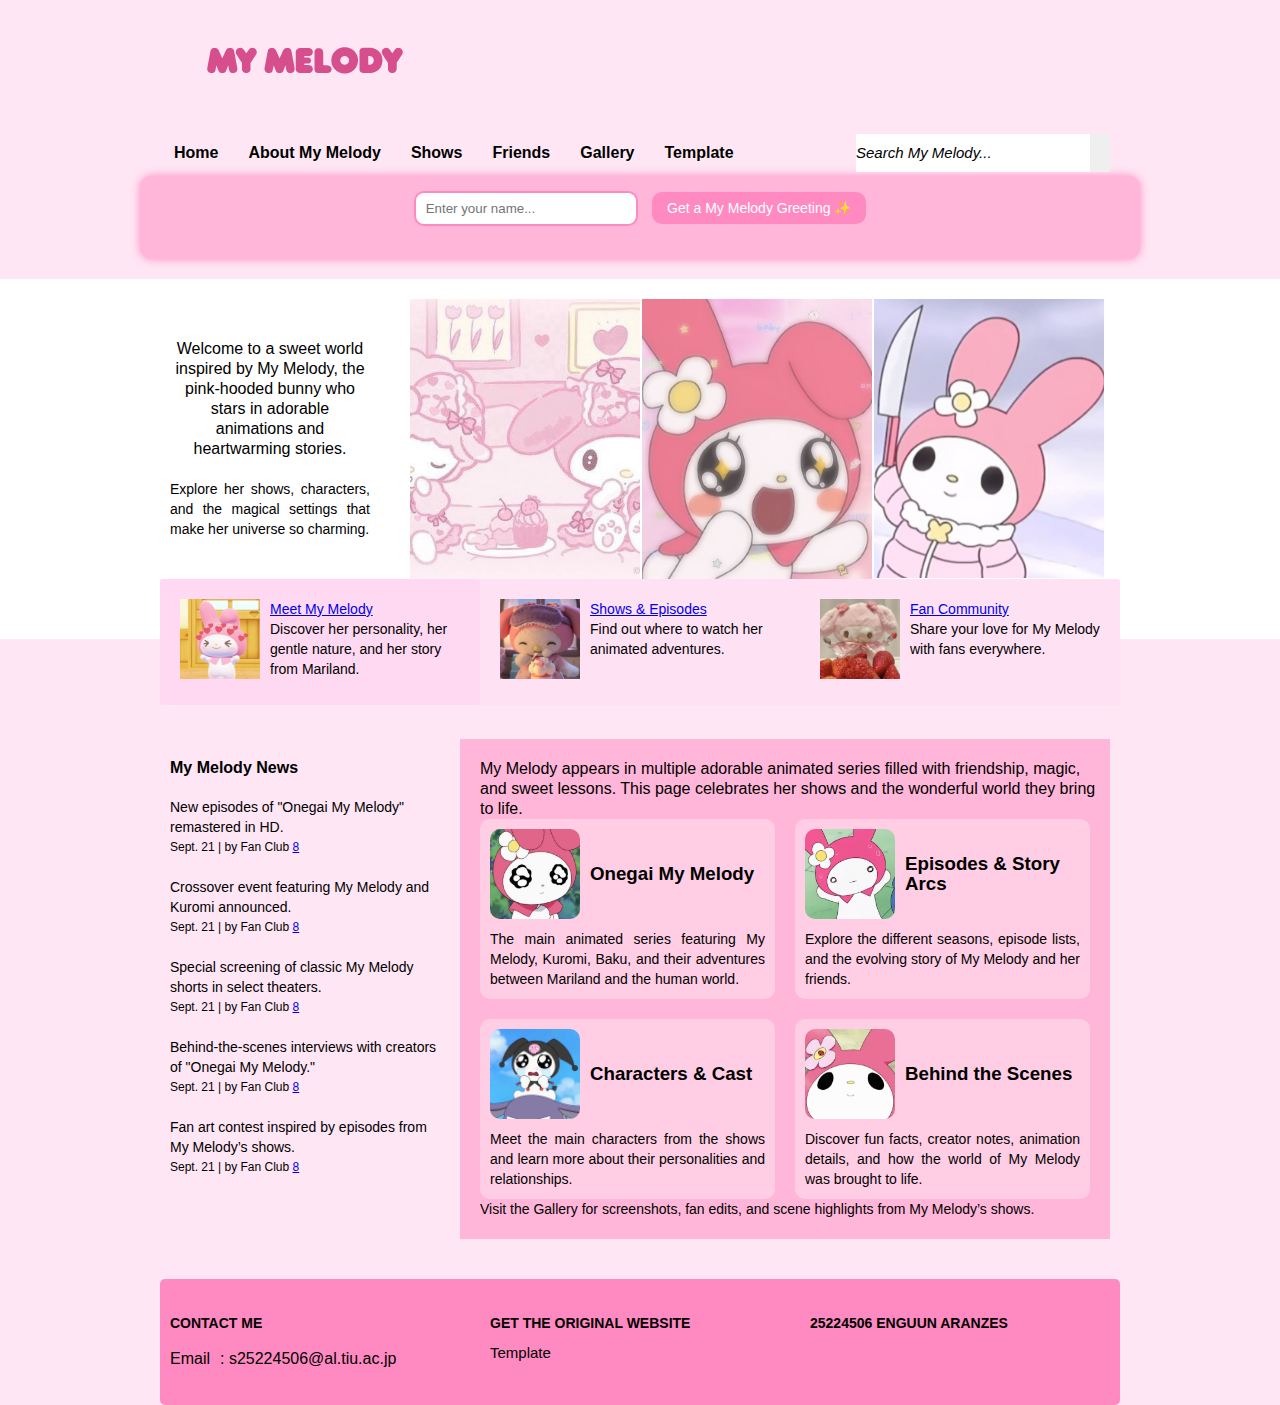
<file: index.html>
<!DOCTYPE html>
<html>
<head>
	<meta http-equiv="Content-Type" content="Content-Type" content="text/html; charset=utf-8" />
	<title>My Melody</title>
	<link rel="stylesheet" href="css/style.css" type="text/css" charset="utf-8" />	
</head>

<script>
    window.onload = function() {
        alert("🌸 Welcome to My Melody’s world! 🌸");
    };
</script>

<script>
	function melodyGreet() {
		let name = document.getElementById("usernameInput").value.trim();
		let messageBox = document.getElementById("greetingMessage");
	
		if (name === "") {
			messageBox.innerHTML = "🌸 Please enter your name, sweetie! 🌸";
			return;
		}
	
		const greetings = [
			`🌸 Hi ${name}! My Melody hopes you have the sweetest day ever! 🐰💖`,
			`✨ Welcome, ${name}! My Melody is happy you're here! ✨`,
			`💗 ${name}, you're as cute as a strawberry cake! 🍰`,
			`🐰 My Melody sends you a big pink hug, ${name}! 💞`,
			`🌷 ${name}, let's make today magical together! 🌷`
		];
	
		let greeting = greetings[Math.floor(Math.random() * greetings.length)];
	
		messageBox.innerHTML = greeting;
	}
	</script>
	

<body>
	<div id="header">
		<a href="index.html" id="logo"><img src="images/logo.png" alt="My Melody Logo" /></a>
		<div id="navigation">
			<ul>
				<li class="first"><a href="index.html">Home</a></li>
				<li><a href="about.html">About My Melody</a></li>
				<li><a href="services.html">Shows</a></li>
				<li><a href="solutions.html">Friends</a></li>
				<li><a href="blog.html">Gallery</a></li>
				<li><a href="https://freewebsitetemplates.com/preview/businesssolutions/index.html" target="_blank">Template</a></li>
			</ul>
		</div>
		
		<div id="search">
			<form action="" method="">
				<input type="text" value="Search My Melody..." class="txtfield" 
				onblur="if(this.value==''){this.value=this.defaultValue;}" 
				onfocus="if(this.value==this.defaultValue){this.value='';}" />
				<input type="submit" value="" class="button" />
			</form>
		</div>
	</div> <!-- /#header -->

	<div id="greetingBox">
		<input type="text" id="usernameInput" placeholder="Enter your name..." />
		<button onclick="melodyGreet()">Get a My Melody Greeting ✨</button>
		<p id="greetingMessage"></p>
	</div>
	

	<div id="adbox">
		<div class="body">
			<div class="images">
				<img src="images/cupcake.jpg" alt="My Melody fans" class="preview" />
				<img src="images/wow.jpg" alt="My Melody moments" height="144" width="230px" />
				<img src="images/knife.jpg" alt="My Melody shows" height="135" width="230px" class="last" />
			</div>

			<div class="details">
				<p>
					<span>
						Welcome to a sweet world inspired by My Melody, the pink-hooded bunny who stars in adorable animations and heartwarming stories.
					</span>
					Explore her shows, characters, and the magical settings that make her universe so charming.
				</p>
			</div>
		</div>

		<div class="footer">
			<ul>
				<li class="selected">
					<a href="index.html"><img src="images/myMelody.jpg" alt="My Melody moments" /></a>
					<p>
						<a href="index.html">Meet My Melody</a><br/>
						Discover her personality, her gentle nature, and her story from Mariland.
					</p>
				</li>

				<li>
					<a href="index.html"><img src="images/show.jpg" alt="My Melody shows" /></a>
					<p>
						<a href="index.html">Shows & Episodes</a><br/>
						Find out where to watch her animated adventures.
					</p>
				</li>

				<li>
					<a href="index.html"><img src="images/fan.jpg" alt="My Melody fans" /></a>
					<p>
						<a href="index.html">Fan Community</a><br/>
						Share your love for My Melody with fans everywhere.
					</p>
				</li>
			</ul>
			<span class="bottom-shadow"></span>
		</div>
	</div> <!-- /#adbox -->

	<div id="contents">
		<div class="body">
			
			<div id="sidebar">
				<h3>My Melody News</h3>
				<ul>
					<li>
						New episodes of "Onegai My Melody" remastered in HD.
						<span>Sept. 21 | by Fan Club <a href="blog.html">8</a></span>
					</li>
					<li>
						Crossover event featuring My Melody and Kuromi announced.
						<span>Sept. 21 | by Fan Club <a href="blog.html">8</a></span>
					</li>
					<li>
						Special screening of classic My Melody shorts in select theaters.
						<span>Sept. 21 | by Fan Club <a href="blog.html">8</a></span>
					</li>
					<li>
						Behind-the-scenes interviews with creators of "Onegai My Melody."
						<span>Sept. 21 | by Fan Club <a href="blog.html">8</a></span>
					</li>
					<li>
						Fan art contest inspired by episodes from My Melody’s shows.
						<span>Sept. 21 | by Fan Club <a href="blog.html">8</a></span>
					</li>
				</ul>
			</div>

			<div id="main">
				<span>My Melody appears in multiple adorable animated series filled with friendship, magic, and sweet lessons. This page celebrates her shows and the wonderful world they bring to life.</span>
				
				<ul>
					<li>
						<a href=""><img src="images/show2.jpg" alt="My Melody shows" /><h3>Onegai My Melody</h3></a>
						<p>The main animated series featuring My Melody, Kuromi, Baku, and their adventures between Mariland and the human world.</p>
					</li>

					<li>
						<a href=""><img src="images/arc.jpg" alt="Episodes" /><h3>Episodes & Story Arcs</h3></a>
						<p>Explore the different seasons, episode lists, and the evolving story of My Melody and her friends.</p>
					</li>

					<li>
						<a href=""><img src="images/cast.jpg" alt="Cast" /><h3>Characters & Cast</h3></a>
						<p>Meet the main characters from the shows and learn more about their personalities and relationships.</p>
					</li>

					<li>
						<a href=""><img src="images/bts.jpg" alt="Behind the scenes" /><h3>Behind the Scenes</h3></a>
						<p>Discover fun facts, creator notes, animation details, and how the world of My Melody was brought to life.</p>
					</li>
				</ul>
				
				<p>Visit the <a href="blog.html">Gallery</a> for screenshots, fan edits, and scene highlights from My Melody’s shows.</p>
			</div>
		</div>
	</div> <!-- /#contents -->

	<div id="footer">
		<ul class="contacts">
			<h3>Contact Me</h3>
			<li><span>Email</span><p>: s25224506@al.tiu.ac.jp </p></li>
		</ul>

		<ul id="connect">
			<h3>Get the original website</h3>
			<li><a href="https://freewebsitetemplates.com/preview/businesssolutions/index.html" target="_blank">Template</a></li>
		</ul>

		<ul id="studentID">
			<h3>25224506 Enguun Aranzes</h3>
		</ul>

	</div>
</body>
</html>
</file>
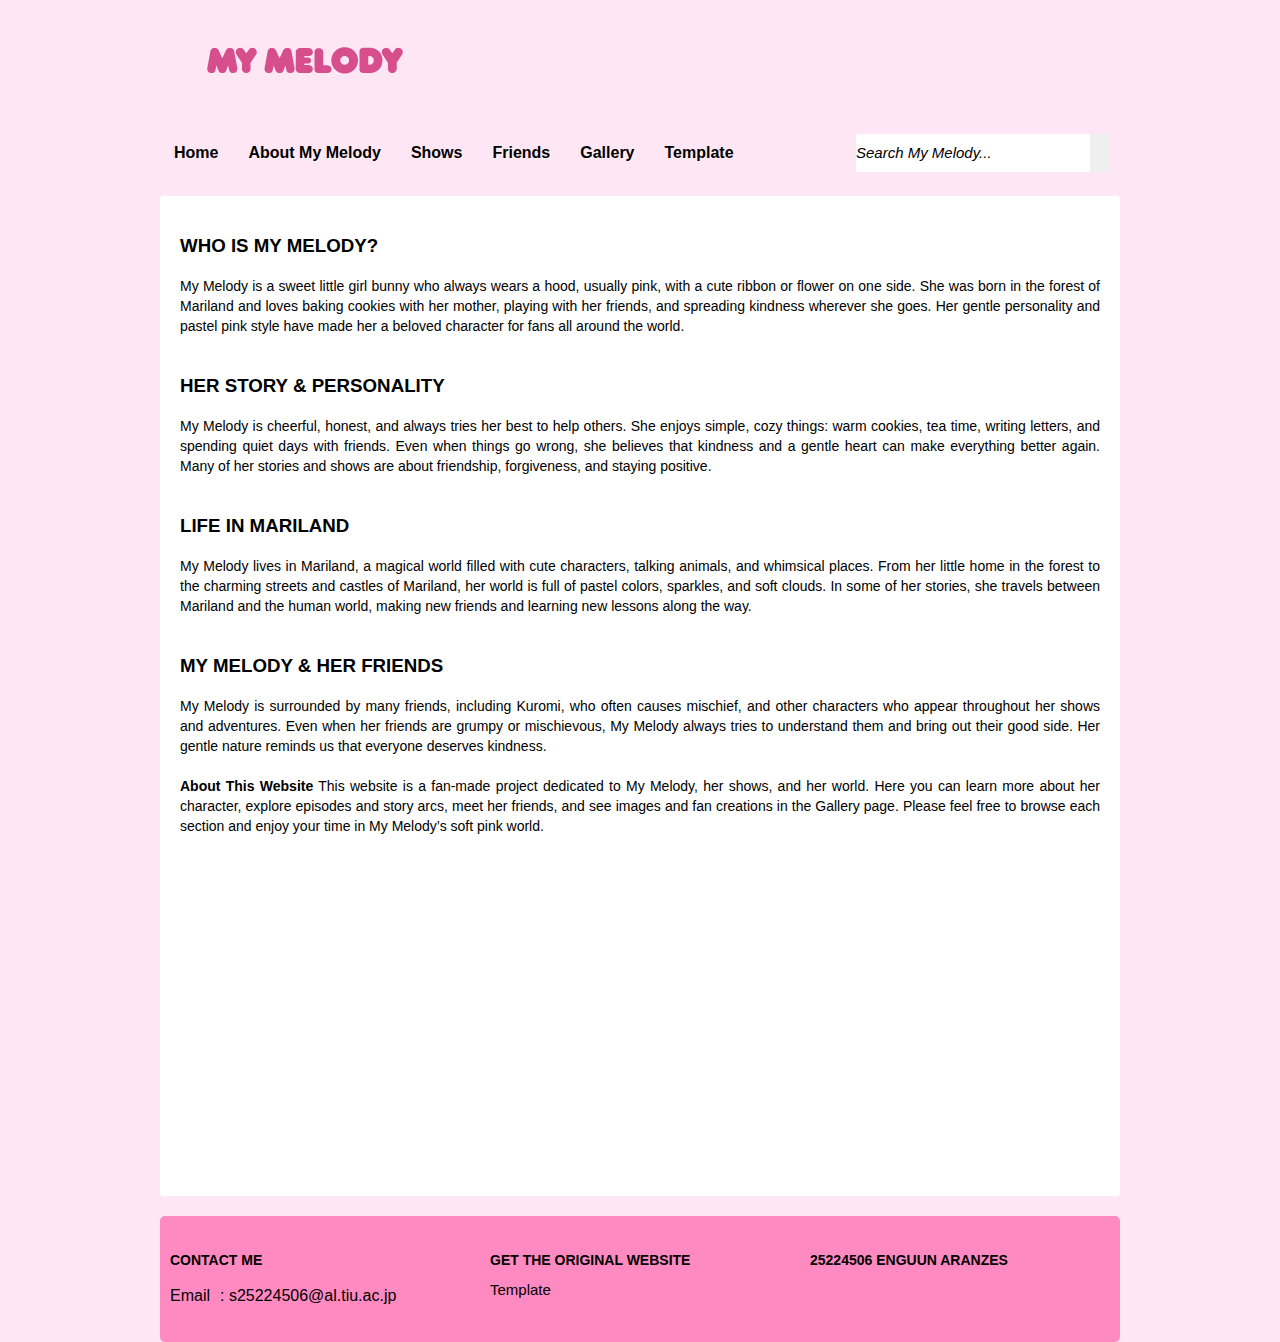
<file: about.html>
<!DOCTYPE html>
<html>
<head>
	<meta http-equiv="Content-Type" content="text/html; charset=utf-8" />
	<title>About My Melody</title>
	<link rel="stylesheet" href="css/style.css" type="text/css" charset="utf-8" />	

</head>

<body>
	<div id="header">
		<a href="index.html" id="logo"><img src="images/logo.png" alt="My Melody Logo" /></a>
		<div id="navigation">
			<ul>
				<li class="first"><a href="index.html">Home</a></li>
				<li><a href="about.html">About My Melody</a></li>
				<li><a href="services.html">Shows</a></li>
				<li><a href="solutions.html">Friends</a></li>
				<li><a href="blog.html">Gallery</a></li>
				<li><a href="https://freewebsitetemplates.com/preview/businesssolutions/index.html" target="_blank">Template</a></li>
			</ul>
		</div>
		
		<div id="search">
			<form action="" method="">
				<input type="text" value="Search My Melody..." class="txtfield"
					onblur="if(this.value==''){this.value=this.defaultValue;}"
					onfocus="if(this.value==this.defaultValue){this.value='';}" />
				<input type="submit" value="" class="button" />
			</form>
		</div>
	</div> <!-- /#header -->

	<div id="contents">
		<div class="background">
			<h3>Who is My Melody?</h3>
			<p>
				My Melody is a sweet little girl bunny who always wears a hood, usually pink, with a cute ribbon or flower on one side.
				She was born in the forest of Mariland and loves baking cookies with her mother, playing with her friends, and spreading kindness wherever she goes.
				Her gentle personality and pastel pink style have made her a beloved character for fans all around the world.
			</p>

			<h3>Her Story &amp; Personality</h3>
			<p>
				My Melody is cheerful, honest, and always tries her best to help others. She enjoys simple, cozy things: warm cookies,
				tea time, writing letters, and spending quiet days with friends. Even when things go wrong, she believes that kindness
				and a gentle heart can make everything better again. Many of her stories and shows are about friendship, forgiveness,
				and staying positive.
			</p>

			<h3>Life in Mariland</h3>
			<p>
				My Melody lives in Mariland, a magical world filled with cute characters, talking animals, and whimsical places.
				From her little home in the forest to the charming streets and castles of Mariland, her world is full of pastel colors,
				sparkles, and soft clouds. In some of her stories, she travels between Mariland and the human world, making new friends
				and learning new lessons along the way.
			</p>

			<h3>My Melody &amp; Her Friends</h3>
			<p>
				My Melody is surrounded by many friends, including Kuromi, who often causes mischief, and other characters who appear
				throughout her shows and adventures. Even when her friends are grumpy or mischievous, My Melody always tries to understand
				them and bring out their good side. Her gentle nature reminds us that everyone deserves kindness.
			</p>

			<p>
				<b>About This Website</b>
				This website is a fan-made project dedicated to My Melody, her shows, and her world. Here you can learn more about her
				character, explore episodes and story arcs, meet her friends, and see images and fan creations in the Gallery page.
				Please feel free to browse each section and enjoy your time in My Melody’s soft pink world.
			</p>
		</div>
	</div> <!-- /#contents -->

	<div id="footer">
		<ul class="contacts">
			<h3>Contact Me</h3>
			<li><span>Email</span><p>: s25224506@al.tiu.ac.jp</p></li>
		</ul>

		<ul id="connect">
			<h3>Get the original website</h3>
			<li><a href="https://freewebsitetemplates.com/preview/businesssolutions/index.html" target="_blank">Template</a></li>
		</ul>

		<ul id="studentID">
			<h3>25224506 Enguun Aranzes</h3>
		</ul>
	</div> <!-- /#footer -->
</body>
</html>
</file>
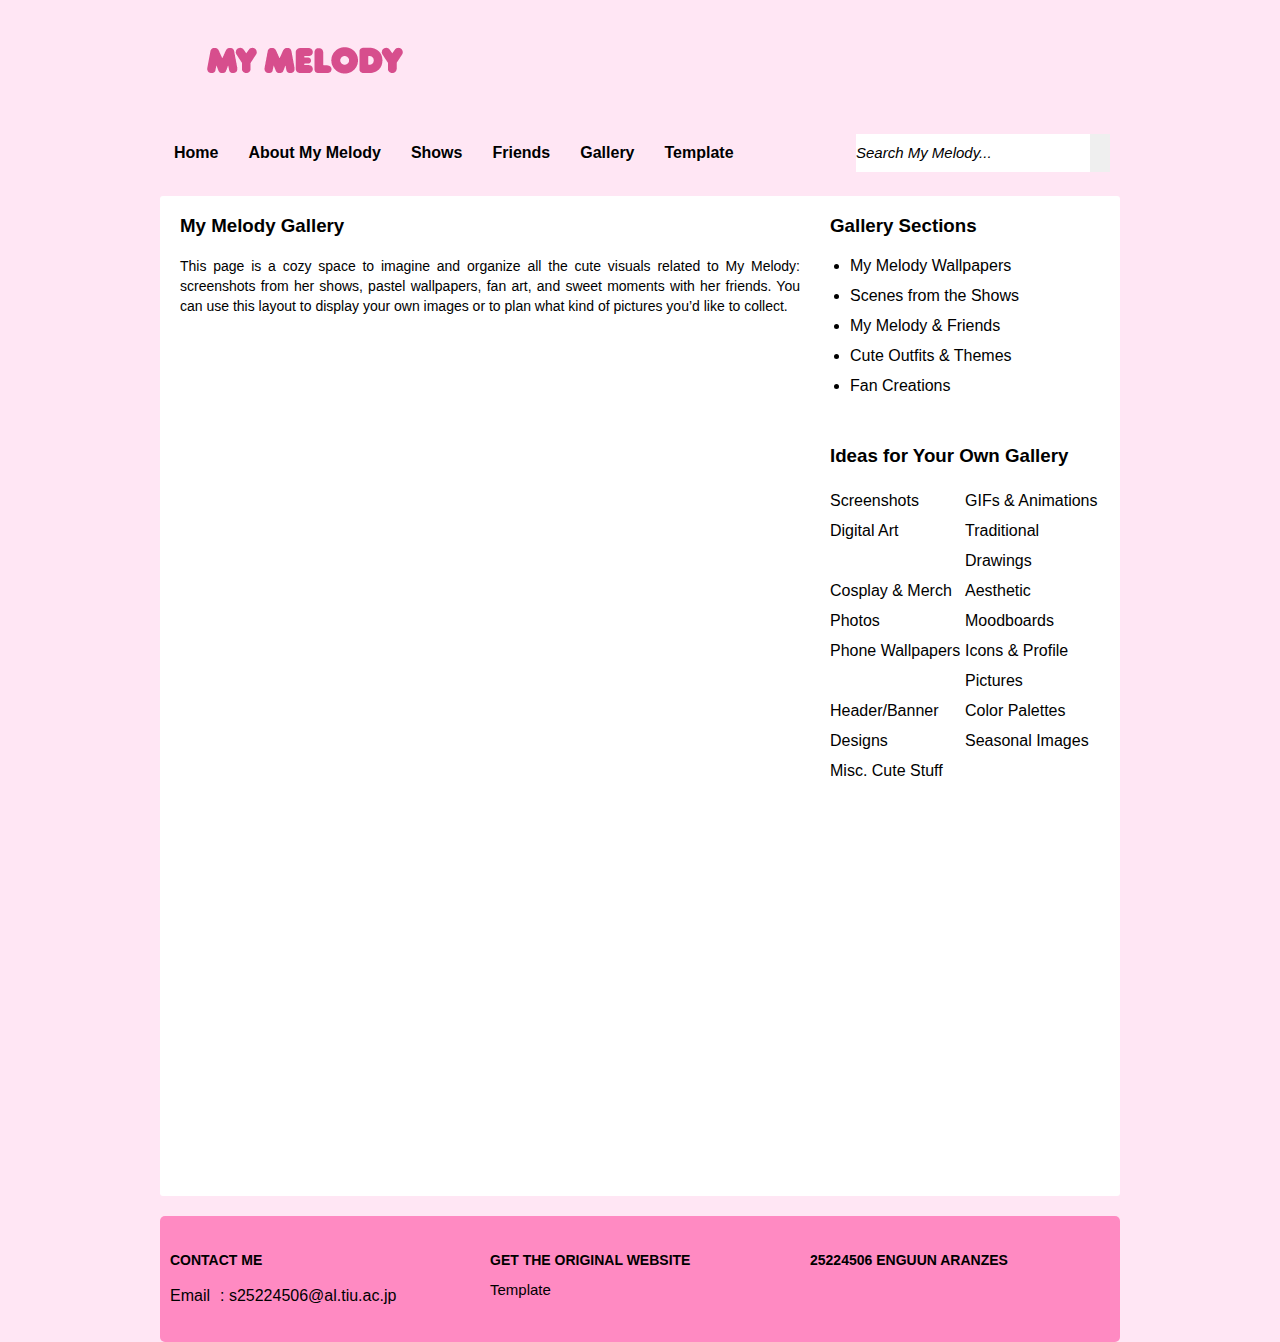
<file: blog.html>
<!DOCTYPE html>
<html>
<head>
	<meta http-equiv="Content-Type" content="text/html; charset=utf-8" />
	<title>My Melody - Gallery</title>
	<link rel="stylesheet" href="css/style.css" type="text/css" charset="utf-8" />	
</head>

<body>
	<div id="header">
		<a href="index.html" id="logo"><img src="images/logo.png" alt="My Melody Logo" /></a>
		<div id="navigation">
			<ul>
				<li class="first"><a href="index.html">Home</a></li>
				<li><a href="about.html">About My Melody</a></li>
				<li><a href="services.html">Shows</a></li>
				<li><a href="solutions.html">Friends</a></li>
				<li><a href="blog.html">Gallery</a></li>
				<li><a href="https://freewebsitetemplates.com/preview/businesssolutions/index.html" target="_blank">Template</a></li>
			</ul>
		</div>
		
		<div id="search">
			<form action="" method="">
				<input type="text" value="Search My Melody..." class="txtfield"
					onblur="if(this.value==''){this.value=this.defaultValue;}"
					onfocus="if(this.value==this.defaultValue){this.value='';}" />
				<input type="submit" value="" class="button" />
			</form>
		</div>
	</div> <!-- /#header -->

	<div id="contents">
		<div class="background">
			<div id="blogs">
				<div class="sidebar">
					<div class="posts">
						<h3>Gallery Sections</h3>
						<ul>
							<li><a href="blog.html">My Melody Wallpapers</a></li>
							<li><a href="blog.html">Scenes from the Shows</a></li>
							<li><a href="blog.html">My Melody &amp; Friends</a></li>
							<li><a href="blog.html">Cute Outfits &amp; Themes</a></li>
							<li><a href="blog.html">Fan Creations</a></li>
						</ul>
					</div>
					<div class="archives">
						<h3>Ideas for Your Own Gallery</h3>
						<ul>
							<li><a href="blog.html">Screenshots</a></li>
							<li><a href="blog.html">GIFs &amp; Animations</a></li>
							<li><a href="blog.html">Digital Art</a></li>
							<li><a href="blog.html">Traditional Drawings</a></li>
							<li><a href="blog.html">Cosplay &amp; Merch Photos</a></li>
							<li><a href="blog.html">Aesthetic Moodboards</a></li>
							<li><a href="blog.html">Phone Wallpapers</a></li>
							<li><a href="blog.html">Icons &amp; Profile Pictures</a></li>
							<li><a href="blog.html">Header/Banner Designs</a></li>
							<li><a href="blog.html">Color Palettes</a></li>
							<li><a href="blog.html">Seasonal Images</a></li>
							<li><a href="blog.html">Misc. Cute Stuff</a></li>
						</ul>
					</div>
				</div>

				<div class="section">
					<h3>My Melody Gallery</h3>
					<p>
						This page is a cozy space to imagine and organize all the cute visuals related to My Melody:
						screenshots from her shows, pastel wallpapers, fan art, and sweet moments with her friends.
						You can use this layout to display your own images or to plan what kind of pictures you’d like to collect.
					</p>
				</div>
			</div>
		</div>
	</div> <!-- /#contents -->

	<div id="footer">
		<ul class="contacts">
			<h3>Contact Me</h3>
			<li><span>Email</span><p>: s25224506@al.tiu.ac.jp</p></li>
		</ul>

		<ul id="connect">
			<h3>Get the original website</h3>
			<li><a href="https://freewebsitetemplates.com/preview/businesssolutions/index.html" target="_blank">Template</a></li>
		</ul>

		<ul id="studentID">
			<h3>25224506 Enguun Aranzes</h3>
		</ul>
	</div> <!-- /#footer -->
</body>
</html>
</file>
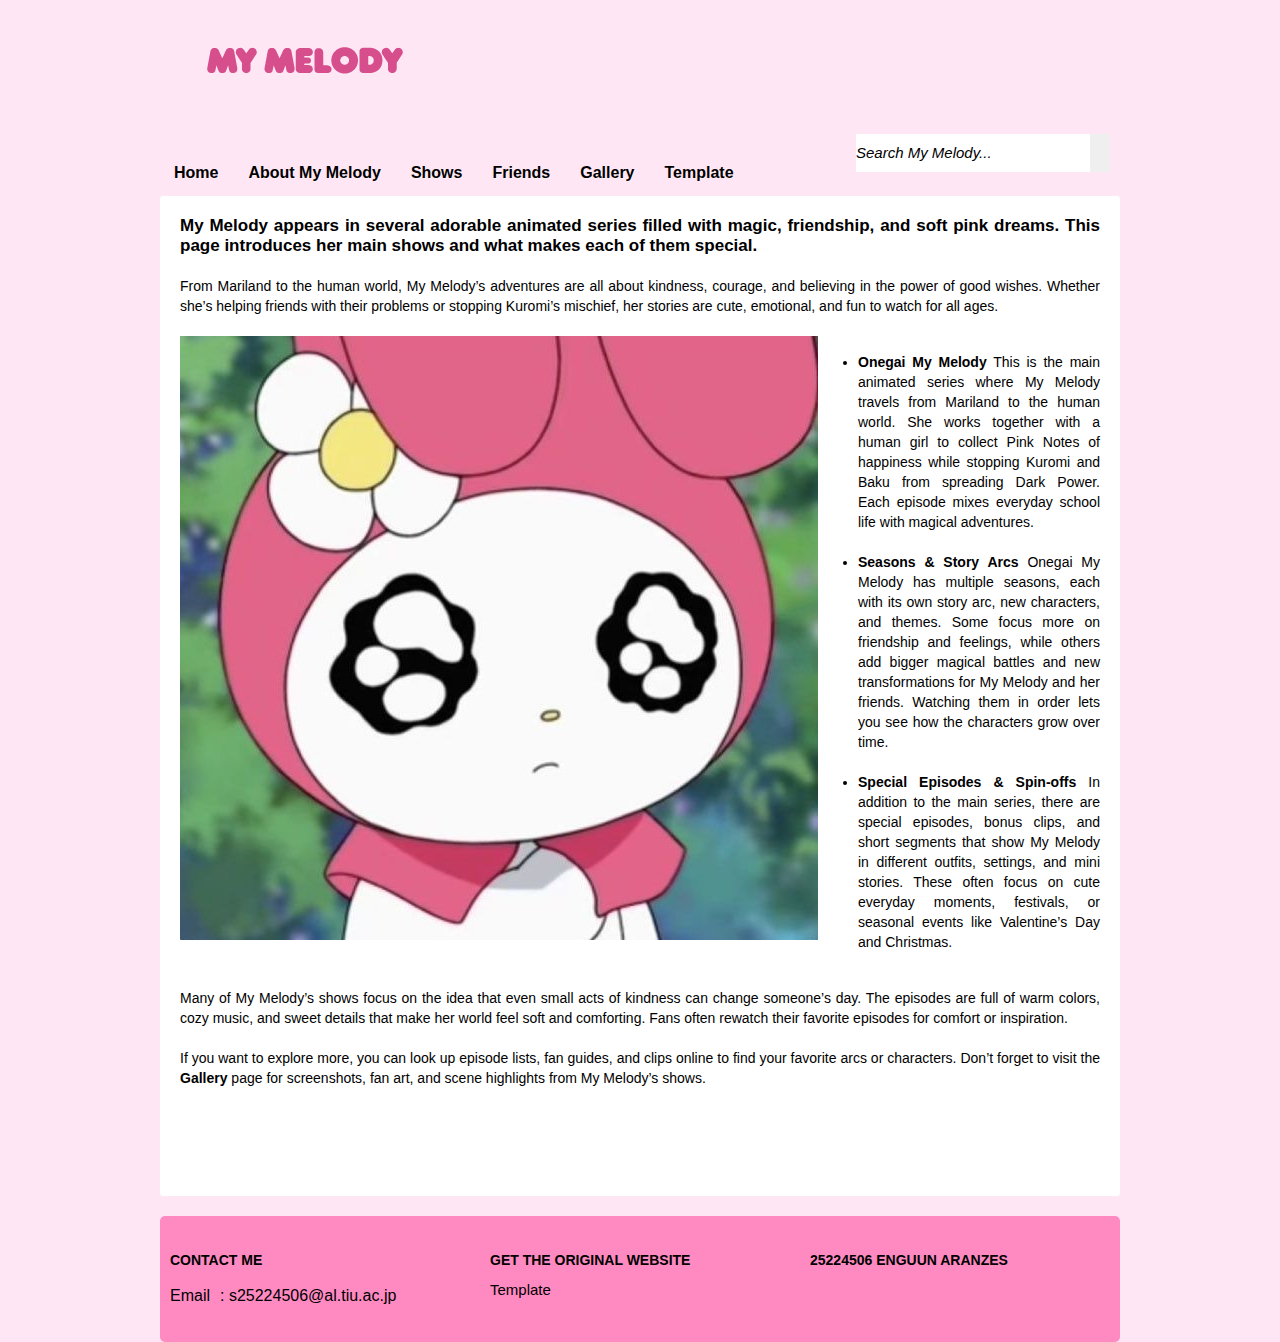
<file: services.html>
<!DOCTYPE html>
<html>
<head>
	<meta http-equiv="Content-Type" content="text/html; charset=utf-8" />
	<title>My Melody - Shows</title>
	<link rel="stylesheet" href="css/style.css" type="text/css" charset="utf-8" />	

</head>

<body>
	<div id="header">
		<a href="index.html" id="logo"><img src="images/logo.png" alt="My Melody Logo" /></a>
		<div id="navigation">
			<div id="navigation">
				<ul>
					<li class="first"><a href="index.html">Home</a></li>
					<li><a href="about.html">About My Melody</a></li>
					<li><a href="services.html">Shows</a></li>
					<li><a href="solutions.html">Friends</a></li>
					<li><a href="blog.html">Gallery</a></li>
					<li><a href="https://freewebsitetemplates.com/preview/businesssolutions/index.html" target="_blank">Template</a></li>
				</ul>
			</div>
			
		</div>
		<div id="search">
			<form action="" method="">
				<input type="text" value="Search My Melody..." class="txtfield"
					onblur="if(this.value==''){this.value=this.defaultValue;}"
					onfocus="if(this.value==this.defaultValue){this.value='';}" />
				<input type="submit" value="" class="button" />
			</form>
		</div>
	</div> <!-- /#header -->

	<div id="contents">
		<div class="background">
			<div id="services">
				<span>
					My Melody appears in several adorable animated series filled with magic, friendship, and soft pink dreams.
					This page introduces her main shows and what makes each of them special.
				</span>

				<p>
					From Mariland to the human world, My Melody’s adventures are all about kindness, courage, and believing in the
					power of good wishes. Whether she’s helping friends with their problems or stopping Kuromi’s mischief, her
					stories are cute, emotional, and fun to watch for all ages.
				</p>

				<img src="images/show2.jpg" alt="My Melody Show Image" />

				<ul>
					<li>
						<b>Onegai My Melody</b>
						This is the main animated series where My Melody travels from Mariland to the human world. She works together
						with a human girl to collect Pink Notes of happiness while stopping Kuromi and Baku from spreading Dark Power.
						Each episode mixes everyday school life with magical adventures.
					</li>

					<li>
						<b>Seasons &amp; Story Arcs</b>
						Onegai My Melody has multiple seasons, each with its own story arc, new characters, and themes. Some focus more
						on friendship and feelings, while others add bigger magical battles and new transformations for My Melody and
						her friends. Watching them in order lets you see how the characters grow over time.
					</li>

					<li>
						<b>Special Episodes &amp; Spin-offs</b>
						In addition to the main series, there are special episodes, bonus clips, and short segments that show My Melody
						in different outfits, settings, and mini stories. These often focus on cute everyday moments, festivals, or
						seasonal events like Valentine’s Day and Christmas.
					</li>
				</ul>

				<p>
					Many of My Melody’s shows focus on the idea that even small acts of kindness can change someone’s day. The episodes
					are full of warm colors, cozy music, and sweet details that make her world feel soft and comforting. Fans often
					rewatch their favorite episodes for comfort or inspiration.
				</p>

				<p>
					If you want to explore more, you can look up episode lists, fan guides, and clips online to find your favorite arcs
					or characters. Don’t forget to visit the <a href="blog.html">Gallery</a> page for screenshots, fan art, and scene
					highlights from My Melody’s shows.
				</p>
			</div>
		</div>
	</div> <!-- /#contents -->

	<div id="footer">
		<ul class="contacts">
			<h3>Contact Me</h3>
			<li><span>Email</span><p>: s25224506@al.tiu.ac.jp</p></li>
		</ul>

		<ul id="connect">
			<h3>Get the original website</h3>
			<li><a href="https://freewebsitetemplates.com/preview/businesssolutions/index.html" target="_blank">Template</a></li>
		</ul>

		<ul id="studentID">
			<h3>25224506 Enguun Aranzes</h3>
		</ul>
	</div> <!-- /#footer -->
</body>
</html>
</file>
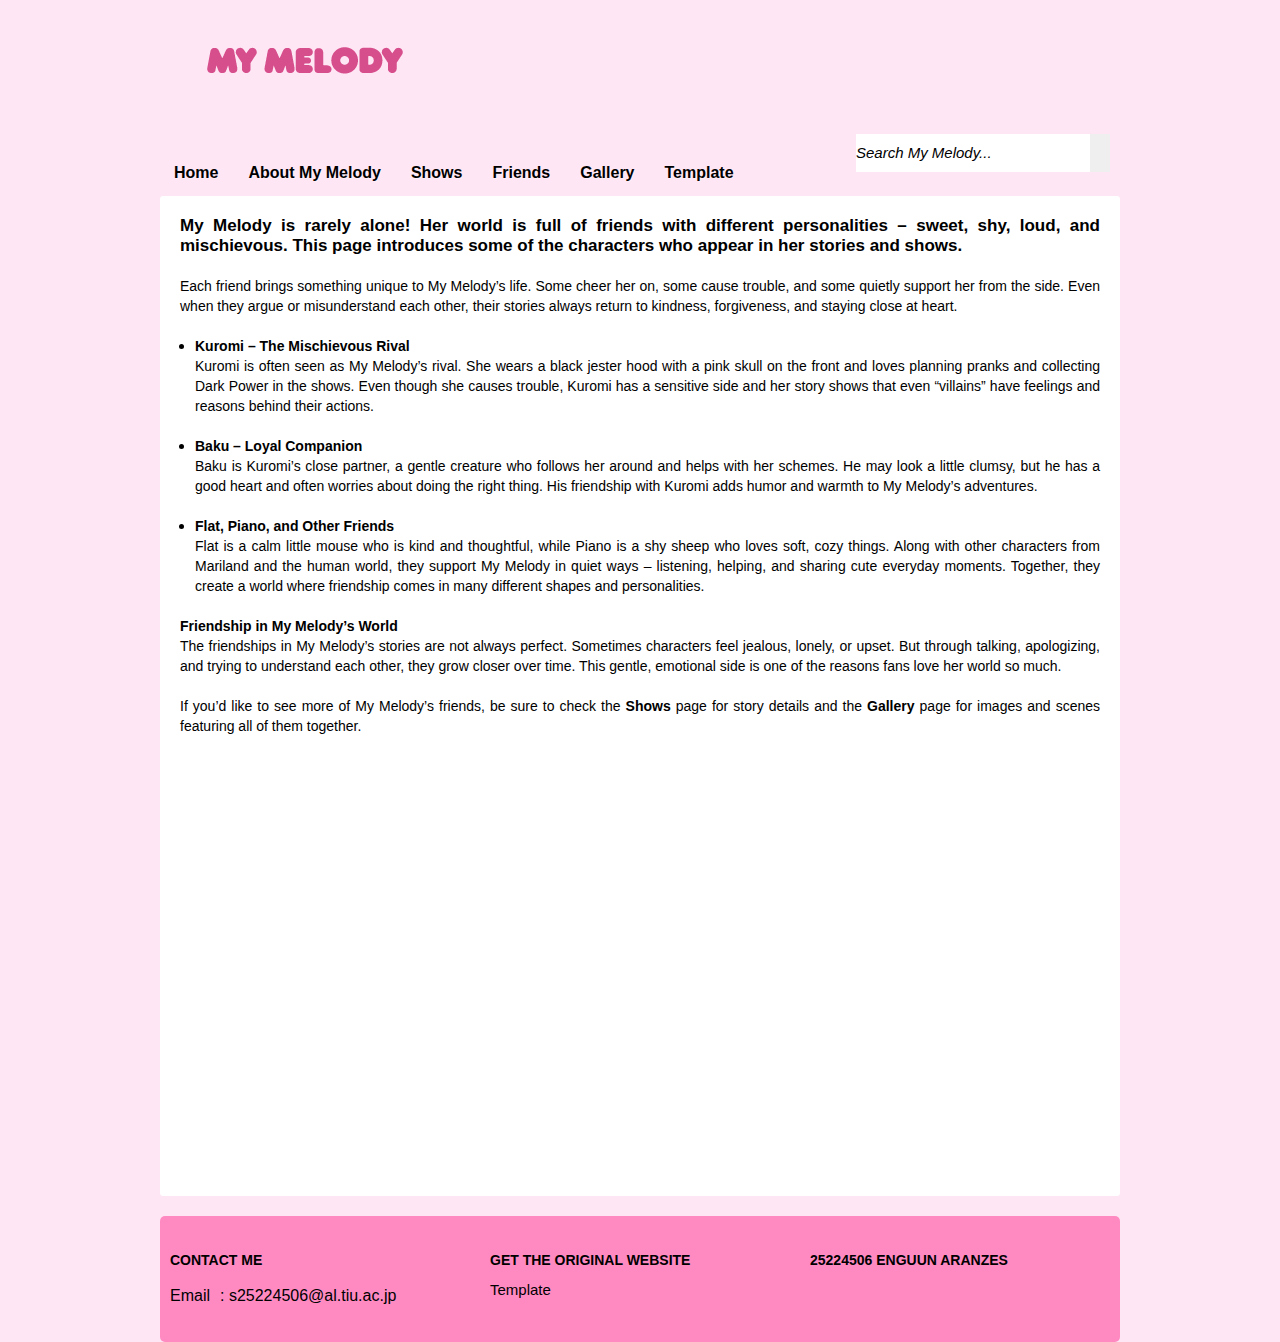
<file: solutions.html>
<!DOCTYPE html>
<html>
<head>
	<meta http-equiv="Content-Type" content="text/html; charset=utf-8" />
	<title>My Melody - Friends</title>
	<link rel="stylesheet" href="css/style.css" type="text/css" charset="utf-8" />	
</head>

<body>
	<div id="header">
		<a href="index.html" id="logo"><img src="images/logo.png" alt="My Melody Logo" /></a>
		<div id="navigation">
			<div id="navigation">
				<ul>
					<li class="first"><a href="index.html">Home</a></li>
					<li><a href="about.html">About My Melody</a></li>
					<li><a href="services.html">Shows</a></li>
					<li><a href="solutions.html">Friends</a></li>
					<li><a href="blog.html">Gallery</a></li>
					<li><a href="https://freewebsitetemplates.com/preview/businesssolutions/index.html" target="_blank">Template</a></li>
				</ul>
			</div>
			
		</div>
		<div id="search">
			<form action="" method="">
				<input type="text" value="Search My Melody..." class="txtfield"
					onblur="if(this.value==''){this.value=this.defaultValue;}"
					onfocus="if(this.value==this.defaultValue){this.value='';}" />
				<input type="submit" value="" class="button" />
			</form>
		</div>
	</div> <!-- /#header -->

	<div id="contents">
		<div class="background">
			<div id="solutions">
				<span>
					My Melody is rarely alone! Her world is full of friends with different personalities – sweet, shy, loud, and mischievous.
					This page introduces some of the characters who appear in her stories and shows.
				</span>

				<p>
					Each friend brings something unique to My Melody’s life. Some cheer her on, some cause trouble, and some quietly support
					her from the side. Even when they argue or misunderstand each other, their stories always return to kindness, forgiveness,
					and staying close at heart.
				</p>

				<ul>
					<li>
						<p>
							<b>Kuromi – The Mischievous Rival</b><br/>
							Kuromi is often seen as My Melody’s rival. She wears a black jester hood with a pink skull on the front and loves planning
							pranks and collecting Dark Power in the shows. Even though she causes trouble, Kuromi has a sensitive side and her
							story shows that even “villains” have feelings and reasons behind their actions.
						</p>
					</li>

					<li>
						<p>
							<b>Baku – Loyal Companion</b><br/>
							Baku is Kuromi’s close partner, a gentle creature who follows her around and helps with her schemes. He may look a little
							clumsy, but he has a good heart and often worries about doing the right thing. His friendship with Kuromi adds humor and
							warmth to My Melody’s adventures.
						</p>
					</li>

					<li>
						<p>
							<b>Flat, Piano, and Other Friends</b><br/>
							Flat is a calm little mouse who is kind and thoughtful, while Piano is a shy sheep who loves soft, cozy things. Along with
							other characters from Mariland and the human world, they support My Melody in quiet ways – listening, helping, and sharing
							cute everyday moments. Together, they create a world where friendship comes in many different shapes and personalities.
						</p>
					</li>
				</ul>

				<p>
					<b>Friendship in My Melody’s World</b><br/>
					The friendships in My Melody’s stories are not always perfect. Sometimes characters feel jealous, lonely, or upset. But through
					talking, apologizing, and trying to understand each other, they grow closer over time. This gentle, emotional side is one of the
					reasons fans love her world so much.
				</p>

				<p>
					If you’d like to see more of My Melody’s friends, be sure to check the <a href="services.html">Shows</a> page for story details and
					the <a href="blog.html">Gallery</a> page for images and scenes featuring all of them together.
				</p>
			</div>
		</div>
	</div> <!-- /#contents -->

	<div id="footer">
		<ul class="contacts">
			<h3>Contact Me</h3>
			<li><span>Email</span><p>: s25224506@al.tiu.ac.jp</p></li>
		</ul>

		<ul id="connect">
			<h3>Get the original website</h3>
			<li><a href="https://freewebsitetemplates.com/preview/businesssolutions/index.html" target="_blank">Template</a></li>
		</ul>

		<ul id="studentID">
			<h3>25224506 Enguun Aranzes</h3>
		</ul>
	</div> <!-- /#footer -->
</body>
</html>
</file>
<file: css/style.css>
html {
    font-family: "Comic Sans MS", "Trebuchet MS", Arial, Helvetica, sans-serif;
}
body {
    background-color: #ffe6f4; 
    margin: 0;
}
img {
    border: 0;
}

/*------------------------------ HEADER ------------------------------*/
#header {
    width: 960px;
    margin: 0 auto;
    padding: 40px 0;
    position: relative;
}

/** Logo **/
#logo {
    display: block;
    padding: 0 0 35px 20px;
}

/** Navigation **/
#navigation {
    height: 47px;
    padding: 13px 0 0 4px;
    position: absolute;
    bottom: -20px;
    left: 0;
}
#navigation ul {
    display: inline-block;
    height: 40px;
    width: 688px;
    list-style: none;
    margin: 0;
    padding: 4px 0 3px;
}
#navigation li {
    float: left;
    font-size: 16px;
    line-height: 40px;
    margin: 0 5px;
    text-align: center;
}
#navigation li.first {
    margin-left: 0;
}
#navigation li.selected {
    background-color: #ffd1ec;
}
#navigation a {
    color: #000000;
    font-weight: bold;
    padding: 0 10px;
    text-decoration: none;
    text-shadow: 1px 1px 0 #ffeef8;
}
#navigation a:hover {
    color: #d91b77;
}

/** Searchbar **/
#search {
    height: 47px;
    width: 268px;
    padding: 13px 0 0;
    position: absolute;
    bottom: -20px;
    right: 0;
}
#search form {
    display: inline-block;
    margin: 0;
    padding: 5px 4px 4px;
}
#search input {
    float: left;
    line-height: 38px;
}
#search .txtfield {
    color: #000000;
    font-size: 15px;
    font-style: italic;
    height: 38px;
    width: 234px;
    border: 0;
    margin: 0;
    padding: 0;
}
#search .button {
    border: 0;
    cursor: pointer;
    height: 38px;
    width: 20px;
    margin: 0;
    padding: 0;
}

/*------------------------------ AD BOX ------------------------------*/
#adbox {
    background-color: #ffffff;
    height: 340px;
    padding: 20px 0 0;
}
#adbox p {
    margin: 0;
}
#adbox .body {
    width: 960px;
    margin: 0 auto 0;
}

#adbox div.images {
    float: right;
    display: inline-block;
    height: 281px;
    width: 710px;
    overflow: hidden;
}

#adbox div.images img {
    float: left;
    width: 230px;
    height: 281px;
    object-fit: cover;
    margin-right: 2px;
}
#adbox div.images img.last {
    position: relative;
    top: -2px;
}

/* text box on the left */
#adbox .details {
    color: #000000;
    height: 200px;
    width: 200px;
    padding: 40px 20px 40px 10px;
}
#adbox .details p {
    color: #000000;
    font-size: 14px;
    line-height: 20px;
    text-align: justify;
}
#adbox .details p span {
    color: #000000;
    display: block;
    font-size: 16px;
    line-height: 20px;
    padding: 0 0 20px;
    text-align: center;
}

#adbox .footer {
    height: 46px;
    width: 960px;
    margin: 0 auto;
    position: relative;
}
#adbox div.footer ul {
    background-color: #ffe1f4;
    display: inline-block;
    width: 960px;
    list-style: none;
    margin: 0 auto;
    border-radius: 3px;
    padding: 0;
    position: absolute;
    bottom: -80px;
}
#adbox div.footer ul li {
    float: left;
    width: 280px;
    padding: 20px 20px 18px;
}

#adbox div.footer ul li img {
    float: left;
    width: 80px;
    height: 80px;
    object-fit: cover;
    margin-right: 10px;
}

#adbox div.footer ul li p {
    color: #000000;
    font-size: 14px;
    height: 88px;
    line-height: 20px;
    margin: 0;
}
#adbox div.footer ul li.selected {
    background-color: #ffd9f2;
    border-radius: 3px;
}

/*------------------------------ CONTENTS ------------------------------*/
#contents {
    padding: 40px 0 20px;
}
#contents div.body {
    color: #000000;
    width: 960px;
    margin: 0 auto 20px;
}

/** MAIN **/
#main {
    background-color: #ffb6d9;
    width: 630px;
    margin: 60px 10px 0 300px;
    padding: 20px 0 20px 20px;
}
#main span, 
#main p {
    color: #000000;
    font-size: 14px;
    line-height: 20px;
    margin: 0;
    padding-right: 20px;
    text-align: justify;
}
#main span {
    font-size: 16px;
}
#main p a,
#main span a {
    color: #000000;
    text-decoration: none;
}

#main ul {
    display: flex;
    flex-wrap: wrap;
    list-style: none;
    margin: 0;
    padding: 0;
    gap: 20px;
}

#main ul li {
    width: calc(50% - 20px); 
    background-color: #ffcee4;
    padding: 10px;
    border-radius: 10px;
    box-sizing: border-box;
}

#main ul li a {
    display: flex;
    align-items: center;
    text-decoration: none;
    color: #000;
}

#main ul li img {
    width: 90px;
    height: 90px;
    border-radius: 10px;
    margin-right: 10px;
    object-fit: cover;
}

#main ul li h3 {
    margin: 0;
    padding: 0;
    line-height: 20px;
}

#main ul li p {
    padding: 10px 0 0;
}


/** SIDEBAR **/
#sidebar {
    float: left;
    width: 270px;
    margin: 0;
    padding: 20px 20px 0 10px;
}
#sidebar h3 {
    font-size: 16px;
    font-weight: bold;
    margin: 0 0 20px;
}
#sidebar ul {
    list-style: none;
    height: 420px;
    margin: 0;
    padding: 0;
}
#sidebar ul li {
    font-size: 14px;
    line-height: 20px;
    padding-bottom: 10px;
    color: #000000;
}
#sidebar ul li span {
    color: #000000;
    display: block;
    font-size: 12px;
    line-height: 20px;
    margin-bottom: 10px;
}

/*------------------------------ ABOUT PAGE ------------------------------*/
#contents .background {
    background-color: #ffffff;
    line-height: 20px;
    min-height: 960px;
    width: 920px;
    border-radius: 3px;
    margin: 0 auto;
    padding: 20px;
}
#contents div.background h3 {
    color: #000000;
    margin: 20px 0;
    text-transform: uppercase;
}
#contents div.background p {
    color: #000000;
    font-size: 14px;
    margin: 0;
    padding: 0 0 20px;
    text-align: justify;
}
#contents div.background p a {
    color: #000000;
    font-weight: bold;
    text-decoration: none;
}

/*------------------------------ BLOG PAGE ------------------------------*/
#blogs {
    display: inline-block;
}
#blogs div.section h3, #blogs div.sidebar h3 {
    margin: 0 0 20px;
    text-transform: none;
    color: #000000;
}
#blogs div.section h3 a {
    color: #000000;
    text-decoration: none;
}
#blogs div.sidebar {
    float: right;
    width: 270px;
}
#contents #blogs div.sidebar ul li a {
    color: #000000;
    text-decoration: none;
}
#contents #blogs div.sidebar ul li a:hover {
    color: #d91b77;
}
#blogs div.posts {
    margin: 0 0 40px;
}
#blogs div.posts ul {
    margin: 0;
    padding: 0 0 0 20px;
}
#blogs div.posts ul li {
    padding-bottom: 10px;
    color: #000000;
}
#contents #blogs div.archives ul {
    display: inline-block;
    list-style: none;
    margin: 0;
    padding: 0;
}
#contents #blogs div.archives ul li {
    float: left;
    width: 135px;
    line-height: 30px;
    color: #000000;
}
#blogs div.section {
    margin-right: 300px;
}

/*------------------------------ CONTACT PAGE ------------------------------*/
#contents div#contacts ul {
    list-style: none;
    margin: 20px 0;
    padding: 0;
}
#contents div#contacts ul li {
    width: 450px;
    color: #000000;
}
#contents div#contacts ul li p b {
    margin: 0;
    text-transform: none;
}

#services span, #solutions span, #support span {
    color: #000000;
    display: block;
    font-size: 17px;
    font-weight: bold;
    line-height: 20px;
    margin: 0 0 20px;
    text-align: justify;
}
#services span a, #solutions span a, #support span a {
    color: #000000;
    text-decoration: none;
}

/*------------------------------ SERVICES / SHOWS PAGE ------------------------------*/
#services p {
    clear: both;
    color: #000000;
}
#services img {
    float: left;
    margin: 0 40px 20px 0;
}
#services ul {
    color: #000000;
    padding: 0;
}
#services ul li {
    font-size: 14px;
    line-height: 20px;
    padding: 0 0 20px;
    text-align: justify;
}

/*------------------------------ SOLUTIONS / FRIENDS PAGE ------------------------------*/
#solutions ul {
    color: #000000;
    margin: 0 0 0 15px;
    padding: 0;
}
#contents #solutions ul li p b {
    margin: 0 0 20px;
}


/*------------------------------ FOOTER ------------------------------*/
#footer {
    background-color: #ff8ac2; 
    color: #000000;
    line-height: 20px;
    width: 940px;
    margin: 0 auto;
    padding: 20px 10px;
    border-radius: 5px;
    clear: both;

    display: flex;
    justify-content: space-between;
    align-items: flex-start;
}


#footer ul {
    list-style: none;
    margin: 0;
    padding: 0;
    flex: 1;             
}

#footer ul:not(:last-child) {
    margin-right: 20px;
}

#footer ul.contacts h3 {
    font-size: 14px;
    margin-bottom: 10px;
    text-transform: uppercase;
}
#footer ul.contacts li span {
    float: left;
    width: 50px;
}#footer ul.contacts li p {
    margin-left: 50px;
}

#connect h3 {
    font-size: 14px;
    margin-bottom: 10px;
    text-transform: uppercase;
}
#connect li {
    margin-bottom: 5px;
}
#connect li a {
    color: #000;
    text-decoration: none;
    font-size: 15px;
}

#studentID h3 {
    font-size: 14px;
    text-transform: uppercase;
    margin-bottom: 10px;
}

/*------------------------------ GREETING BOX ------------------------------*/
#greetingBox {
    width: 960px;
    margin: 20px auto;
    background-color: #ffb6d9;
    padding: 15px 20px;
    border-radius: 12px;
    text-align: center;
    box-shadow: 0 0 10px #ff8ac2;
}
#greetingBox input {
    padding: 8px 10px;
    border-radius: 10px;
    border: 2px solid #ff8ac2;
    width: 200px;
    margin-right: 10px;
}
#greetingBox button {
    padding: 8px 15px;
    background-color: #ff8ac2;
    border: none;
    border-radius: 10px;
    color: white;
    font-size: 14px;
    cursor: pointer;
}
#greetingBox button:hover {
    background-color: #ff6fb7;
}
#greetingMessage {
    margin-top: 10px;
    color: #000;
    font-size: 18px;
}
</file>
